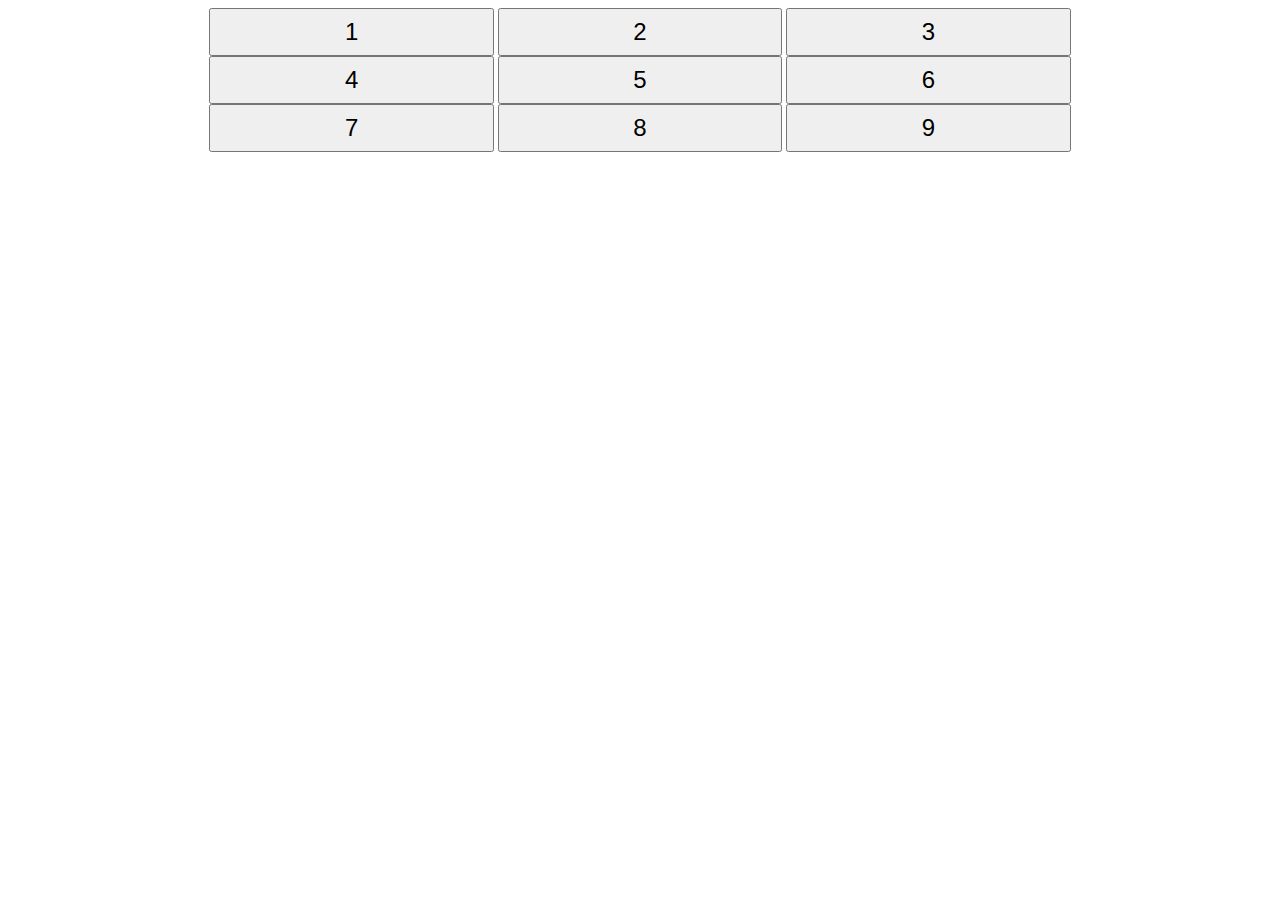
<file: Buttons Shifting/index.html>
﻿<!DOCTYPE html>
<html>
<head>
    <link rel="stylesheet" href="index.css" type="text/css">
</head>

<body>
    <!--    #res    Contains the result of button presses.
    #btns    A button container that displays all eight calculator buttons.
    0    btn0    A button expressing binary digit .
    1    btn1    A button expressing binary digit .
    C    btnClr    A button to clear the contents of .
    =    btnEql    A button to evaluate the contents of the expression in .
    +    btnSum    A button for the addition operation.
    -    btnSub    A button for the subtraction operation.
    *    btnMul    A button for the multiplication operation.
    /    btnDiv    A button for the integer division operation.-->


    <div align='center'>
        
        <div class="container" id='btns'>

            <tr>

                <th><button class= 'buttons' id="btn1">1</button></th>
                             <th><button class= 'buttons' id="btn2">2</button></th>
                                          <th><button class= 'buttons' id="btn3">3</button></th>

            </tr>
            <tr>
                <th><button class= 'buttons' id="btn4">4</button></th> 
                             <th><button class= 'buttons' id="btn5">5</button></th> 
                                          <th><button class= 'buttons' id="btn6">6</button></th>

            </tr>
            <tr>
                <th><button class= 'buttons' id="btn7">7</button></th> 
                             <th><button class= 'buttons' id="btn8">8</button></th> 
                                          <th><button class= 'buttons' id="btn9">9</button></th> 

            </tr>






        </div>
    </div>




    <script src="index.js" type="text/javascript"></script>
</body>
</html>
</file>
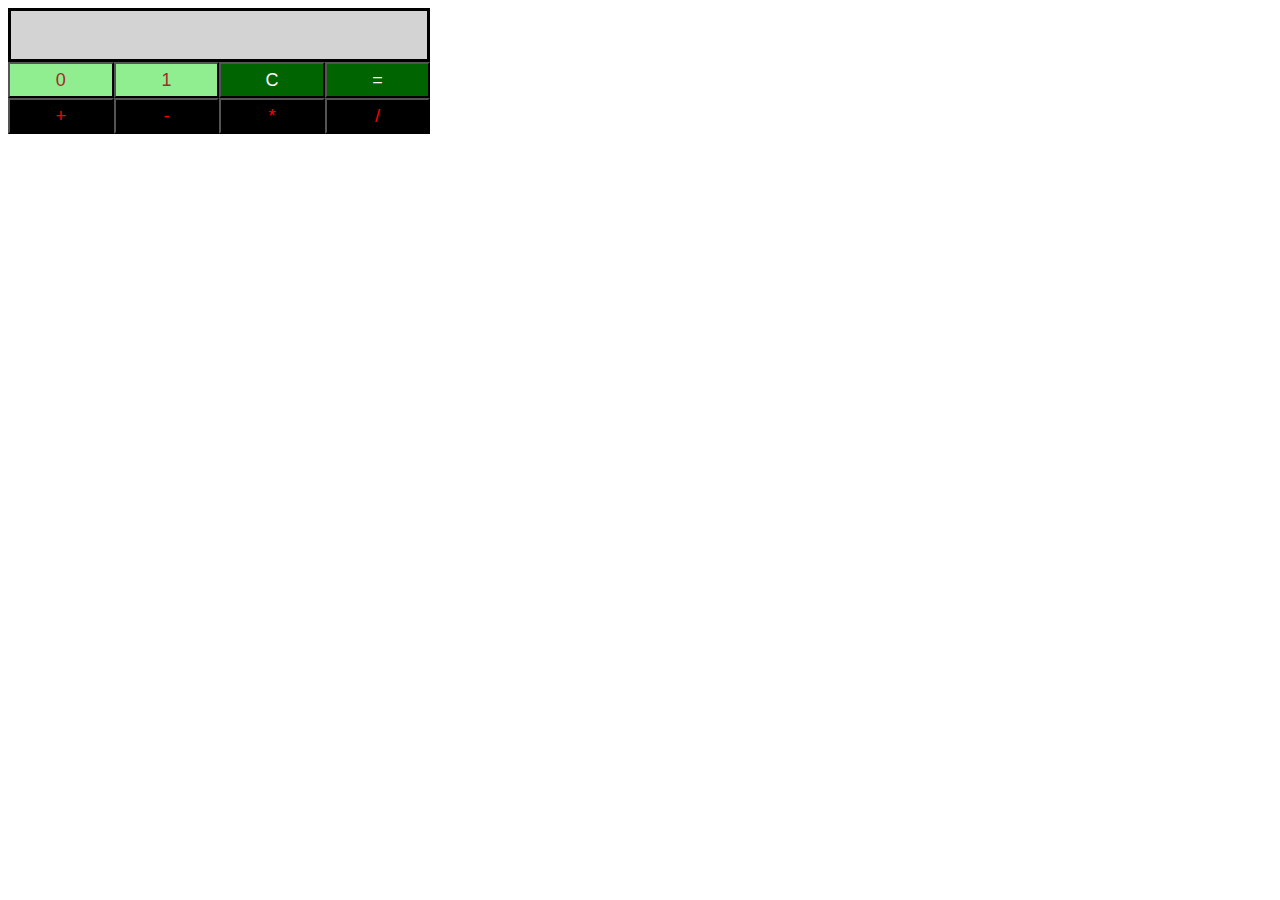
<file: Binary Calc/index,html.html>
﻿<!DOCTYPE html>
<html>
<head>
    <link rel="stylesheet" href="StyleSheet1.css" type="text/css">
</head>

<body>
    <!--	#res	Contains the result of button presses.
    #btns	A button container that displays all eight calculator buttons.
    0	btn0	A button expressing binary digit .
    1	btn1	A button expressing binary digit .
    C	btnClr	A button to clear the contents of .
    =	btnEql	A button to evaluate the contents of the expression in .
    +	btnSum	A button for the addition operation.
    -	btnSub	A button for the subtraction operation.
    *	btnMul	A button for the multiplication operation.
    /	btnDiv	A button for the integer division operation.-->


    <div align='center'>
        <div  id='res'></div>
        <div class="container" id='btns'>
            
                <tr>
                    <th><button id="btn0">0</button></th>
                    <th><button id="btn1">1</button></th>
                    <th><button id="btnClr">C</button></th>
                    <th><button id="btnEql">=</button></th>
                </tr>
                <tr>
                    <th><button id="btnSum">+</button></th>
                    <th><button id="btnSub">-</button></th>
                    <th><button id="btnMul">*</button></th>
                    <th><button id="btnDiv">/</button></th>
                </tr>
                
                


            

        </div>
        </div>
 



        <script src="Script1.js" type="text/javascript"></script>
</body>
</html>
</file>
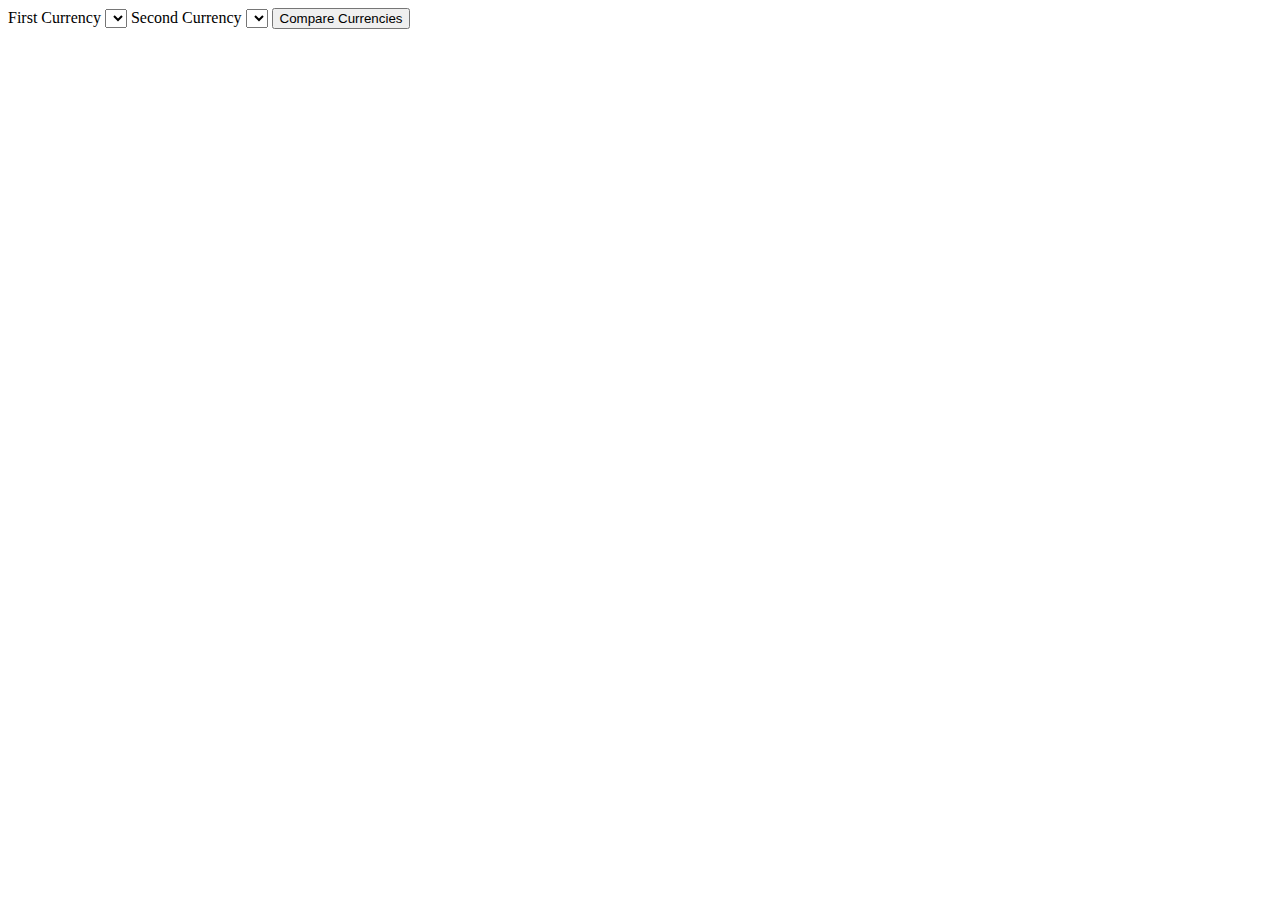
<file: GetCurrency/main.html>
<!DOCTYPE html>
<html>
<head>
	<meta name="viewport" content="width=device-width, initial-scale=1, shrink-to-fit=no">
	<link rel="stylesheet" href="https://stackpath.bootstrapcdn.com/bootstrap/4.5.0/css/bootstrap.min.css" integrity="sha384-9aIt2nRpC12Uk9gS9baDl411NQApFmC26EwAOH8WgZl5MYYxFfc+NcPb1dKGj7Sk" crossorigin="anonymous">
	<title>Get Currency</title>
</head>
<body>	
	<div class="container">
		<label for="first">First Currency</label>
    <select class="form-control" id="first">
      
    </select>
    <label for="second">Second Currency</label>
    <select class="form-control" id="second">
      
    </select>
<button id = 'button' class="btn btn-info my-3">Compare Currencies</button>
<h3 id = 'h3'></h3>
</div>

</body>
<script src="https://code.jquery.com/jquery-3.5.1.slim.min.js" integrity="sha384-DfXdz2htPH0lsSSs5nCTpuj/zy4C+OGpamoFVy38MVBnE+IbbVYUew+OrCXaRkfj" crossorigin="anonymous"></script>
<script src="https://cdn.jsdelivr.net/npm/popper.js@1.16.0/dist/umd/popper.min.js" integrity="sha384-Q6E9RHvbIyZFJoft+2mJbHaEWldlvI9IOYy5n3zV9zzTtmI3UksdQRVvoxMfooAo" crossorigin="anonymous"></script>
<script src="https://stackpath.bootstrapcdn.com/bootstrap/4.5.0/js/bootstrap.min.js" integrity="sha384-OgVRvuATP1z7JjHLkuOU7Xw704+h835Lr+6QL9UvYjZE3Ipu6Tp75j7Bh/kR0JKI" crossorigin="anonymous"></script>
<script src="index3.js"></script>
</html>
</file>
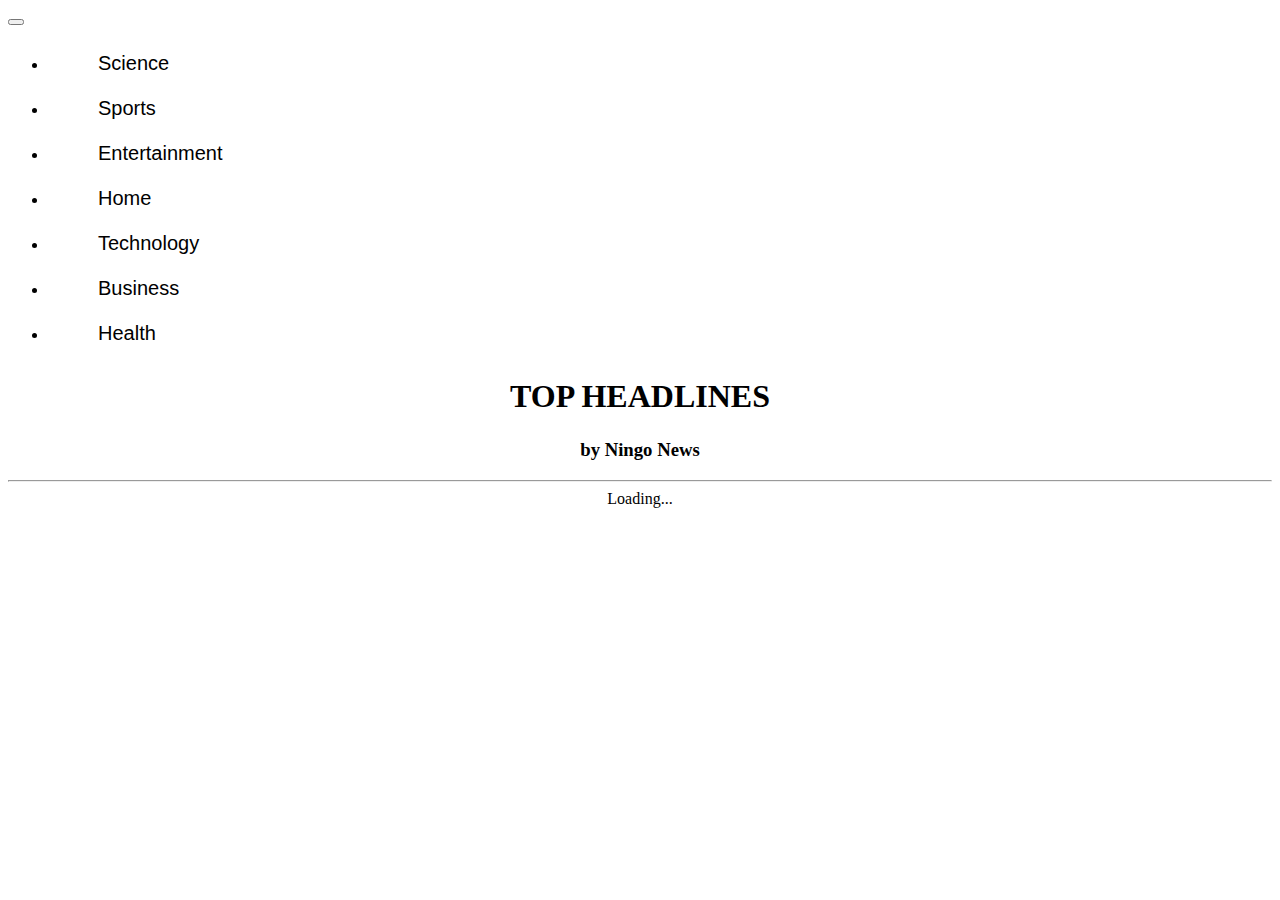
<file: News/News.html>
﻿<!doctype html>
<html lang="en">
  <head>
    <!-- Required meta tags -->
    <meta charset="utf-8">
    <meta name="viewport" content="width=device-width, initial-scale=1, shrink-to-fit=no">

    <!-- Bootstrap CSS -->
    <link rel="stylesheet" href="https://stackpath.bootstrapcdn.com/bootstrap/4.5.0/css/bootstrap.min.css" integrity="sha384-9aIt2nRpC12Uk9gS9baDl411NQApFmC26EwAOH8WgZl5MYYxFfc+NcPb1dKGj7Sk" crossorigin="anonymous">

    <title>News</title>
    <link rel="stylesheet" href="style.css">
    </head>
  <body>
    <nav class="navbar navbar-expand-lg navbar-light bg-light">
 
  <button class="navbar-toggler" type="button" data-toggle="collapse" data-target="#navbarNav" aria-controls="navbarNav" aria-expanded="false" aria-label="Toggle navigation">
    <span class="navbar-toggler-icon"></span>
  </button>
  <div class="collapse navbar-collapse"></div>
  <div class="collapse navbar-collapse" id="navbarNav">
    <ul class="navbar-nav">
      <li class="nav-item underCat" >
        
        <button id = 'Science' onclick = 'highlightThis(this.id)' class="cat ">Science</button>
      </li>
      <li class="nav-item underCat">
      <button  id = 'Sports' onclick = 'highlightThis(this.id)' class="cat  category">Sports</button>
      </li>
      <li class="nav-item underCat">
        <button id = 'Entertainment' onclick = 'highlightThis(this.id)' class="cat">Entertainment</button>
      </li>

      <li class="underCat">
       <button id = 'Home' onclick = 'highlightThis(this.id)' class="cat ">Home</button>
      
    </li>

      <li class="nav-item underCat">
        <button id = 'Technology' onclick = 'highlightThis(this.id)' class="cat">Technology</button>
      </li>
   
      <li class="nav-item underCat">
        <button id = 'Business' onclick = 'highlightThis(this.id)' class="cat">Business</button>
      </li>
      <li class="nav-item underCat">
        <button id = 'Health' onclick = 'highlightThis(this.id)' class="cat">Health</button>
      </li>
    </ul>
  </div>
</nav>





<!-- MAIN BODY -->
<div class="container my-4" align="center">
	<h1 id = 'headLine'>TOP HEADLINES</h1>
	<h3><span class="badge badge-secondary">by Ningo News </span></h3>
	<hr>
	<div class="spinner-grow" role="status" id = 'spinner'>
  <span class="sr-only">Loading...</span>
</div>

  <div class="container" id="newsAccordian"></div>
	



</div>




    <!-- Optional JavaScript -->
    <!-- jQuery first, then Popper.js, then Bootstrap JS -->
    <script src="https://code.jquery.com/jquery-3.5.1.slim.min.js" integrity="sha384-DfXdz2htPH0lsSSs5nCTpuj/zy4C+OGpamoFVy38MVBnE+IbbVYUew+OrCXaRkfj" crossorigin="anonymous"></script>
    <script src="https://cdn.jsdelivr.net/npm/popper.js@1.16.0/dist/umd/popper.min.js" integrity="sha384-Q6E9RHvbIyZFJoft+2mJbHaEWldlvI9IOYy5n3zV9zzTtmI3UksdQRVvoxMfooAo" crossorigin="anonymous"></script>
    <script src="https://stackpath.bootstrapcdn.com/bootstrap/4.5.0/js/bootstrap.min.js" integrity="sha384-OgVRvuATP1z7JjHLkuOU7Xw704+h835Lr+6QL9UvYjZE3Ipu6Tp75j7Bh/kR0JKI" crossorigin="anonymous"></script>
    <script src="index.js"></script>
    <!-- <php include 'index.php'></php> -->
  </body>
</html>
</file>
<file: Buttons Shifting/index.css>
﻿#btns {
    width: 75%;
}


button {
    width: 30%;
    height: 48px;
    font-size: 24px;
}
</file>
<file: Binary Calc/StyleSheet1.css>
﻿body {
    width: 33%;
}

#res {
    background-color: lightgrey;
    border: solid;
    height: 48px;
    font-size: 20px;
  
}


#buttonIncrement {
   


    width: 96px;
    height: 48px;
    font-size: 24px;
   

}
#btn0, #btn1 {
    background-color: lightgreen;
    color: brown;
}



#btnClr,#btnEql{
    background-color : darkgreen;
    color   :white;




}




#btnSum,#btnSub,#btnMul,#btnDiv{
    background-color: black;
    color:red;
}




#btns button{
    width  :25%;
    height : 36px;
    font-size : 18px;
    margin : 0px;
    float : left;
}
</file>
<file: News/style.css>
.cat{
	margin-left: 40px;
	margin-right: 40px;
	font-size: 20px;
		background: none;
 border-radius: 20px;
 border :none;
 padding : 10px;
}
.cat:hover{
	margin-left: 40px;
	margin-right: 40px;
	font-size: 20px;
	background: white;
 border-radius: 20px;
 padding : 10px;
	 
	
}
.underCat:after,#headLine:after{
	border-bottom : 2px solid black;
	display: block;
	content : '';
	transition: 0.5s;
	width : 0%;
}
.underCat:hover:after,#headLine:hover:after{
	width : 100%;
}

.card{
	width: 30rem;
	margin : 70px;
	height: auto;
}
.selected{
	margin-left: 40px;
	margin-right: 40px;
	font-size: 20px;
	background: white;
 border-radius: 20px;
 padding : 10px;
}
</file>
